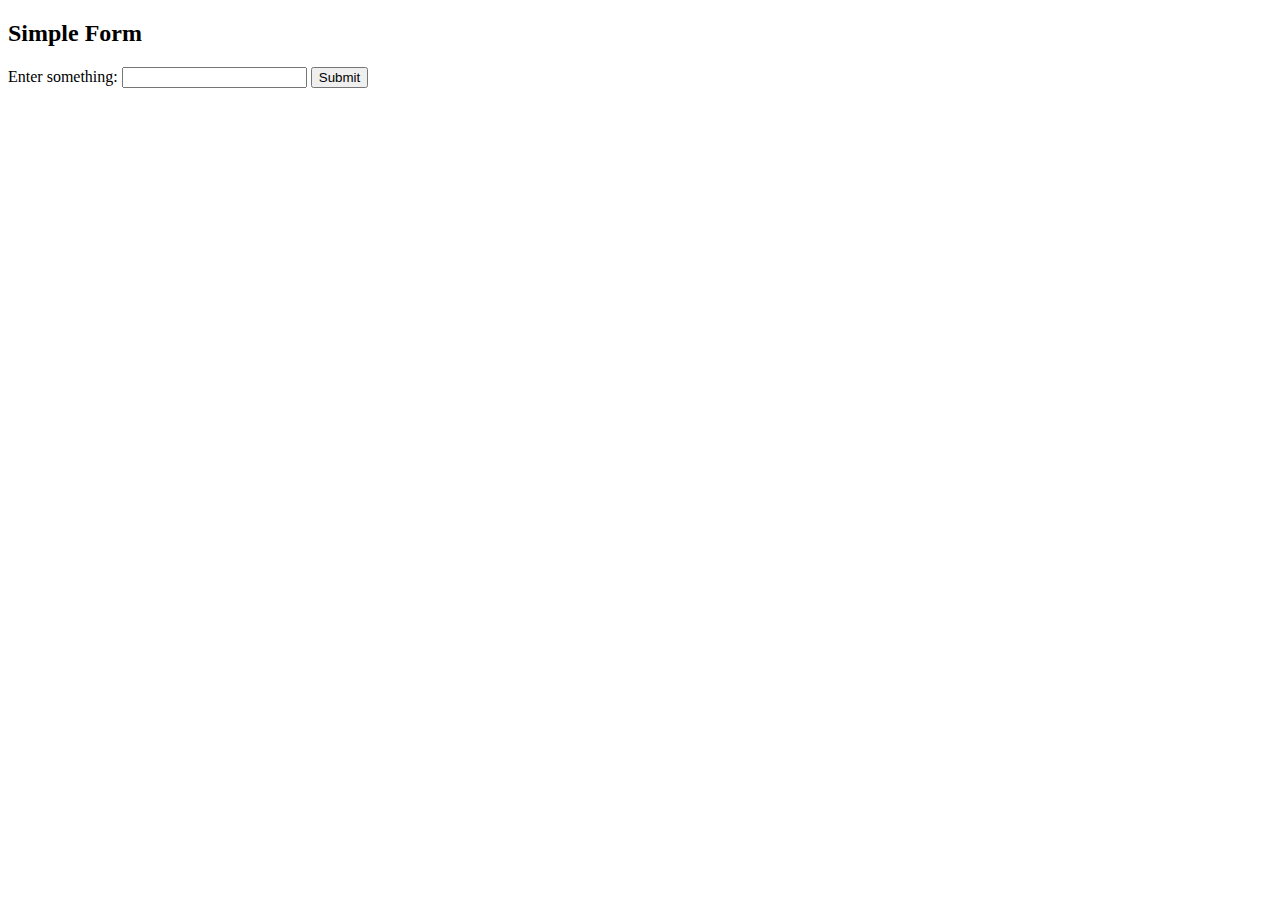
<file: index.html>
<!DOCTYPE html>
<html>
<head>
    <title>Simple Form</title>
    <script>
        function displayInput() {
            // Prevent the form from submitting
            event.preventDefault();

            // Get the value from the input field
            var inputVal = document.getElementById("inputField").value;

            // Display the input value
            document.getElementById("displayArea").textContent = "You entered: " + inputVal;
        }
    </script>
</head>
<body>
    <h2>Simple Form</h2>
    <form id="myForm" onsubmit="displayInput()">
        <label for="inputField">Enter something:</label>
        <input type="text" id="inputField" name="inputField">
        <button type="submit">Submit</button>
    </form>
    <p id="displayArea"></p>
</body>
</html>
</file>
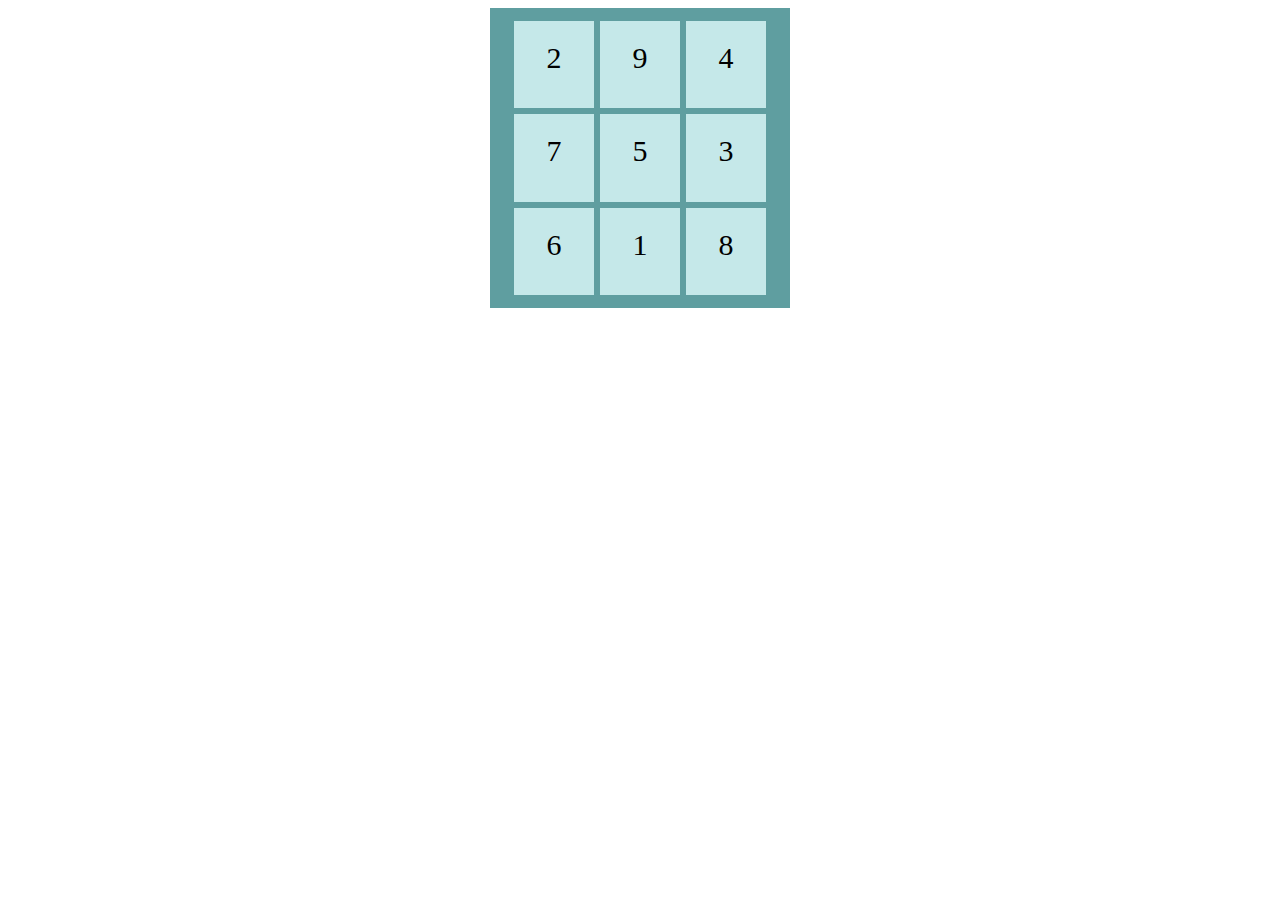
<file: demo.html>
<!DOCTYPE html>
<html>
    <head>
        <title>demo</title>
        <style>
            #flex{display: flex;flex-wrap: wrap;margin: auto;padding: 10px;justify-content: center;background-color: cadetblue;width: 300px;height: 300px;}
            *{box-sizing: border-box;}

            .f-box{background-color: rgb(197, 232, 233);font-size: 30px;margin: 3px;text-align: center;width: 80px;padding: 20px;}
        </style>
    </head>
    <body>
        <div id="flex">
            <div id="box-1" class="f-box"></div>
            <div id="box-2" class="f-box"></div>
            <div id="box-3" class="f-box"></div>
            <div id="box-4" class="f-box"></div>
            <div id="box-5" class="f-box"></div>
            <div id="box-6" class="f-box"></div>
            <div id="box-7" class="f-box"></div>
            <div id="box-8" class="f-box"></div>
            <div id="box-9" class="f-box"></div>
        </div>

        <script>
            var numero = [], numero, index, Randn, i, j, Obj = [];

            function CreateObj(){
                    var Numbers = [];
                    Obj = [];
            
                for(i=0; i<9; i++){
                    numero[i] = i+1;
                }
            
                for(i=0; i<9; i++){
                    Randn = Rand(numero);
                    Numbers.push(Randn);
                    numero.splice(numero.indexOf(Randn), 1);
                }
                for(i=0; i<3; i++){
                    Obj[i] = [];
                    for(j=0; j<3; j++){
                        Obj[i][j] = Numbers[3*i + j];
                    }
                }
                return Obj;
            }
            
            function Rand(array){
                index = Math.floor(Math.random() * array.length);
                return array[index];
            }
            
            function truth(tar){
                var truth = [];
                for(i=0; i<3; i++){
                    truth.push((tar[i][0] + tar[i][1] + tar[i][2] == 15));
                    truth.push((tar[0][i] + tar[1][i] + tar[2][i] == 15));
                }
                truth.push((tar[0][0] + tar[1][1] + tar[2][2]) == 15);
                truth.push((tar[0][2] + tar[1][1] + tar[2][0]) == 15);
            
                for(i=0; i<8; i++){
                    if(truth[i] == false){
                        truthV = false;
                        break;
                    }
                    else{
                        truthV = true;
                    }
                }
                return truthV;
            }
            
            var myObj = CreateObj();
            
            function mySq(){
                while (truth(myObj) == false){
                    myObj = CreateObj();
                    if(truth(myObj) == true){
                        break;
                    }
                }
                return myObj;
            }

            var SqValue = mySq();
            var slide = document.querySelectorAll(".f-box");
            for(i=0; i<3; i++){
                for(j=0; j<3; j++){
                    slide[3*i+j].innerText = SqValue[i][j];
                }
            }
        </script>
    </body>
</html>
</file>
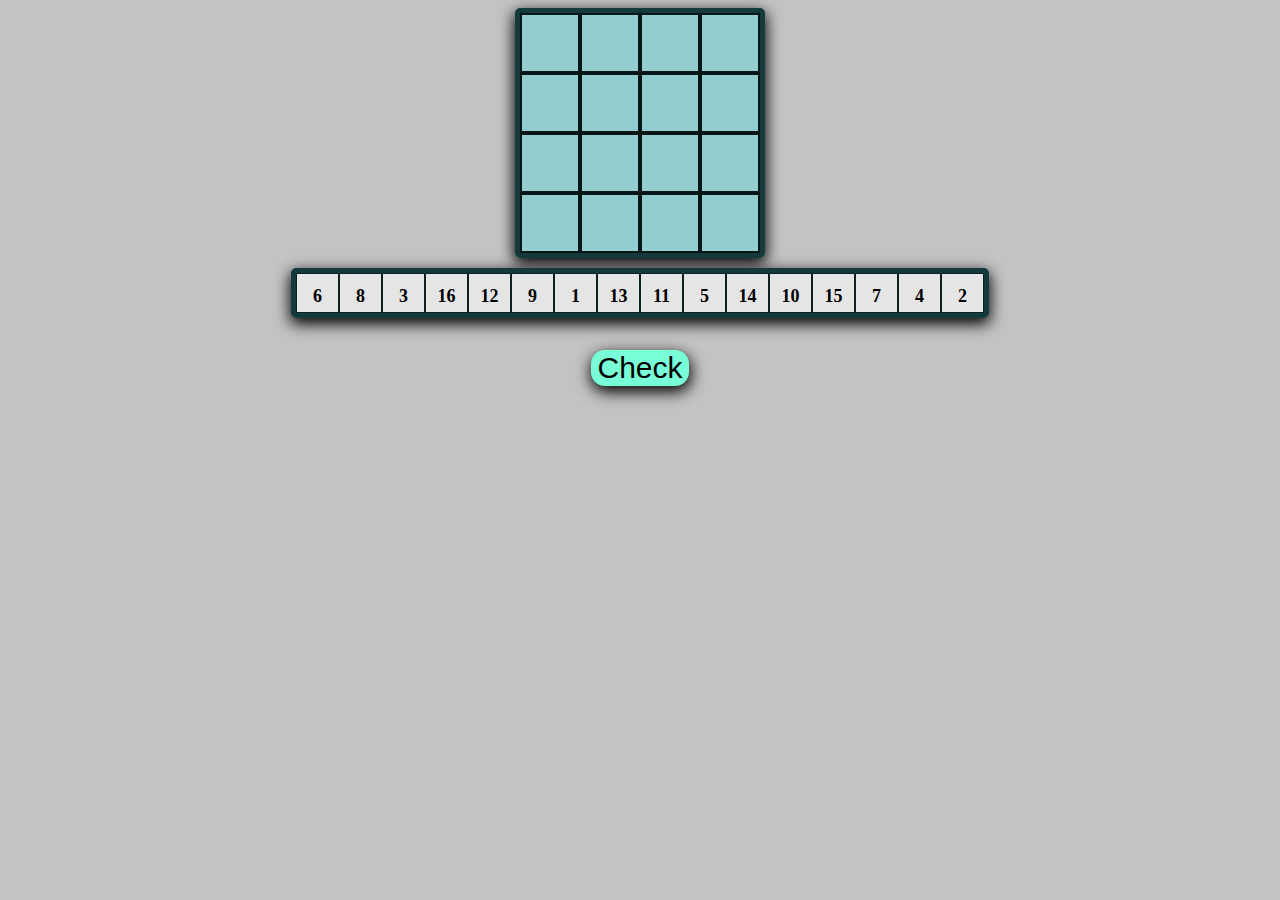
<file: GameWebLev2.html>
<!DOCTYPE html>
<html>
<head>
	<title>squareComp Game</title>
	<link rel="stylesheet" type="text/css" href="GameStyle2.css">
</head>
<body onkeypress="window.location.reload()" onload="createSq()">
	<div class="main-square">

			<div class="row">
				<div id="square-1" class="drop-square" ondrop="drop(event)" ondragover="allowdrop(event)"></div>
			    <div id="square-2" class="drop-square" ondrop="drop(event)" ondragover="allowdrop(event)"></div>
			    <div id="square-3" class="drop-square" ondrop="drop(event)" ondragover="allowdrop(event)"></div>
			    <div id="square-4" class="drop-square" ondrop="drop(event)" ondragover="allowdrop(event)"></div>
			</div>

			<div class="row">
				<div id="square-5" class="drop-square" ondrop="drop(event)" ondragover="allowdrop(event)"></div>
				<div id="square-6" class="drop-square" ondrop="drop(event)" ondragover="allowdrop(event)"></div>
			    <div id="square-7" class="drop-square" ondrop="drop(event)" ondragover="allowdrop(event)"></div>
			    <div id="square-8" class="drop-square" ondrop="drop(event)" ondragover="allowdrop(event)"></div>
			</div>

			<div class="row">
				<div id="square-9"  class="drop-square" ondrop="drop(event)" ondragover="allowdrop(event)"></div>
				<div id="square-10" class="drop-square" ondrop="drop(event)" ondragover="allowdrop(event)"></div>
			    <div id="square-11" class="drop-square" ondrop="drop(event)" ondragover="allowdrop(event)"></div>
			    <div id="square-12" class="drop-square" ondrop="drop(event)" ondragover="allowdrop(event)"></div>
			</div>

			<div class="row">
				<div id="square-13" class="drop-square" ondrop="drop(event)" ondragover="allowdrop(event)"></div>
				<div id="square-14" class="drop-square" ondrop="drop(event)" ondragover="allowdrop(event)"></div>
			    <div id="square-15" class="drop-square" ondrop="drop(event)" ondragover="allowdrop(event)"></div>
			    <div id="square-16" class="drop-square" ondrop="drop(event)" ondragover="allowdrop(event)"></div>
			</div>

	</div>

	<div class="numero">
		<div  ondrop="drop(event)" ondragover="allowdrop(event)"><h1 id="num-1"  draggable="true" ondragstart="drag(event)"></h1></div>
		<div  ondrop="drop(event)" ondragover="allowdrop(event)"><h1 id="num-2"  draggable="true" ondragstart="drag(event)"></h1></div>
		<div  ondrop="drop(event)" ondragover="allowdrop(event)"><h1 id="num-3"  draggable="true" ondragstart="drag(event)"></h1></div>
		<div  ondrop="drop(event)" ondragover="allowdrop(event)"><h1 id="num-4"  draggable="true" ondragstart="drag(event)"></h1></div>
		<div  ondrop="drop(event)" ondragover="allowdrop(event)"><h1 id="num-5"  draggable="true" ondragstart="drag(event)"></h1></div>
		<div  ondrop="drop(event)" ondragover="allowdrop(event)"><h1 id="num-6"  draggable="true" ondragstart="drag(event)"></h1></div>
		<div  ondrop="drop(event)" ondragover="allowdrop(event)"><h1 id="num-7"  draggable="true" ondragstart="drag(event)"></h1></div>
		<div  ondrop="drop(event)" ondragover="allowdrop(event)"><h1 id="num-8"  draggable="true" ondragstart="drag(event)"></h1></div>
		<div  ondrop="drop(event)" ondragover="allowdrop(event)"><h1 id="num-9"  draggable="true" ondragstart="drag(event)"></h1></div>
		<div  ondrop="drop(event)" ondragover="allowdrop(event)"><h1 id="num-10" draggable="true" ondragstart="drag(event)"></h1></div>
		<div  ondrop="drop(event)" ondragover="allowdrop(event)"><h1 id="num-11" draggable="true" ondragstart="drag(event)"></h1></div>
		<div  ondrop="drop(event)" ondragover="allowdrop(event)"><h1 id="num-12" draggable="true" ondragstart="drag(event)"></h1></div>
		<div  ondrop="drop(event)" ondragover="allowdrop(event)"><h1 id="num-13" draggable="true" ondragstart="drag(event)"></h1></div>
		<div  ondrop="drop(event)" ondragover="allowdrop(event)"><h1 id="num-14" draggable="true" ondragstart="drag(event)"></h1></div>
		<div  ondrop="drop(event)" ondragover="allowdrop(event)"><h1 id="num-15" draggable="true" ondragstart="drag(event)"></h1></div>
		<div  ondrop="drop(event)" ondragover="allowdrop(event)"><h1 id="num-16" draggable="true" ondragstart="drag(event)"></h1></div>
	</div>

	<div id="decMe" class="result">
		<button id="check">Check</button>
	</div>

	<script  src="GameJS2.js" type="text/javascript">
	</script>

</body>
</html>
</file>
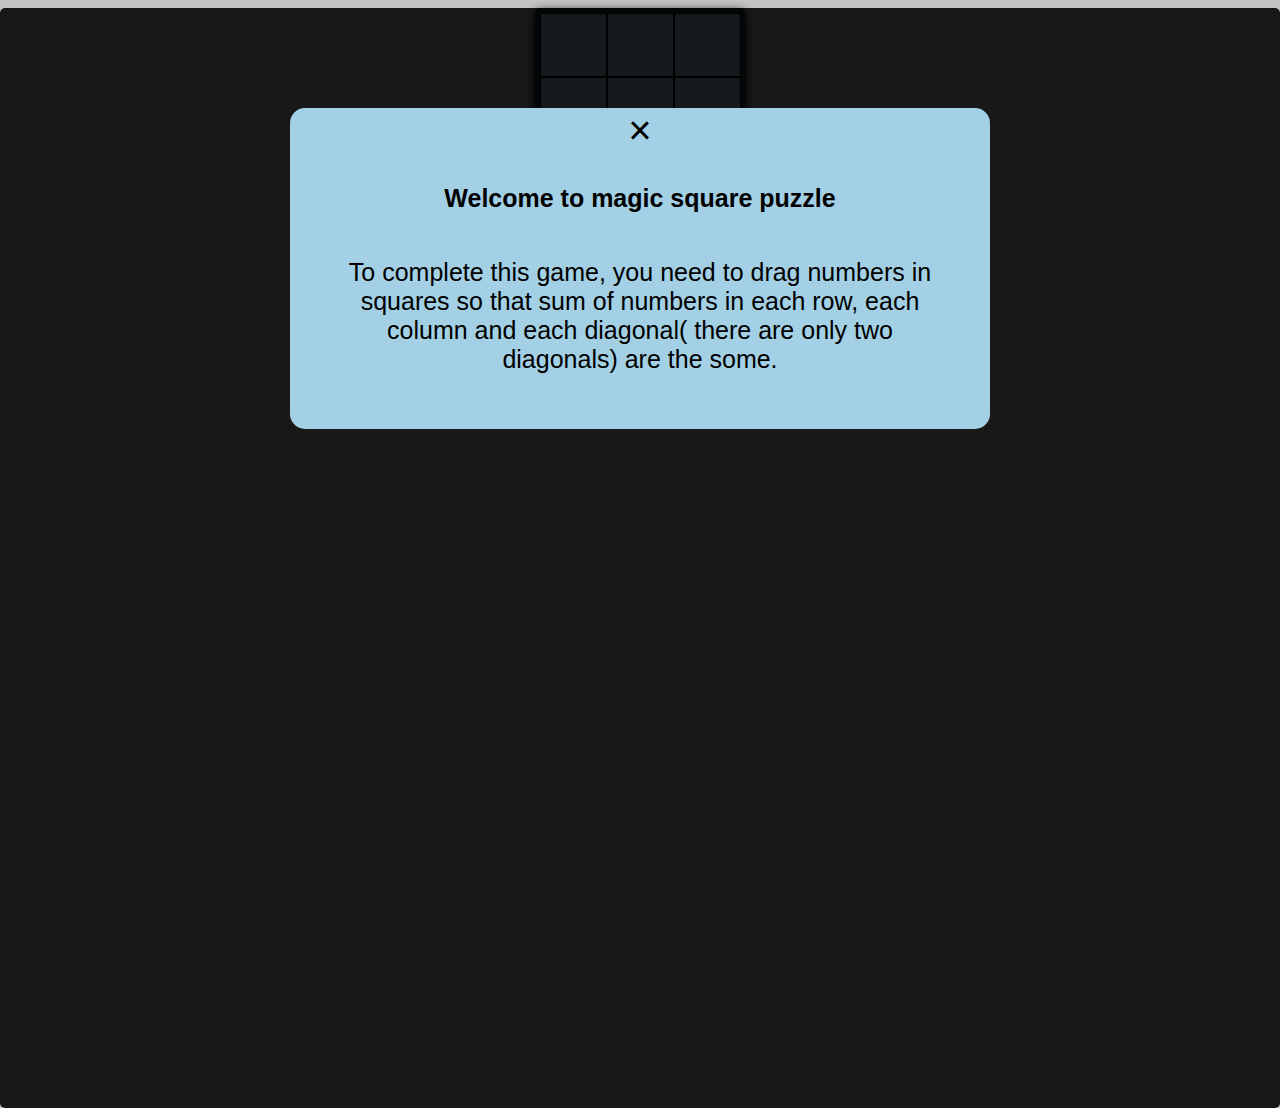
<file: MagicSquare.html>
<!DOCTYPE html>
<head>
    <title>Magic Square</title>
    <meta charset="UTF-8">
    <meta name="viewport" content="width=device-width, initial-scale=1.0">
    <link rel="stylesheet" href="MagicStyle.css">
</head>
<body onload="createSq()">

    <div id="mainMe">
		<div id="readMe">
            <span id="mySpan">&times;</span>
		    <h2>Welcome to magic square puzzle</h2>
		    <p>To complete this game, you need to drag numbers in squares so that sum of numbers in each row,
             each column and each diagonal( there are only two diagonals) are the some.</p>
        </div>
	</div>

    <div id="main-square">
        <div class="drop-square" ondrop="drop(event)" ondragover="allowdrop(event)"></div>
        <div class="drop-square" ondrop="drop(event)" ondragover="allowdrop(event)"></div>
        <div class="drop-square" ondrop="drop(event)" ondragover="allowdrop(event)"></div>
        <div class="drop-square" ondrop="drop(event)" ondragover="allowdrop(event)"></div>
        <div class="drop-square" ondrop="drop(event)" ondragover="allowdrop(event)"></div>
        <div class="drop-square" ondrop="drop(event)" ondragover="allowdrop(event)"></div>
        <div class="drop-square" ondrop="drop(event)" ondragover="allowdrop(event)"></div>
        <div class="drop-square" ondrop="drop(event)" ondragover="allowdrop(event)"></div>
        <div class="drop-square" ondrop="drop(event)" ondragover="allowdrop(event)"></div>
    </div>

    <div id="num" class="numero">
        <div ondrop="drop(event)" ondragover="allowdrop(event)"><h1 id="num-1" draggable="true" ondragstart="drag(event)"></h1></div>
        <div ondrop="drop(event)" ondragover="allowdrop(event)"><h1 id="num-2" draggable="true" ondragstart="drag(event)"></h1></div>
        <div ondrop="drop(event)" ondragover="allowdrop(event)"><h1 id="num-3" draggable="true" ondragstart="drag(event)"></h1></div>
        <div ondrop="drop(event)" ondragover="allowdrop(event)"><h1 id="num-4" draggable="true" ondragstart="drag(event)"></h1></div>
        <div ondrop="drop(event)" ondragover="allowdrop(event)"><h1 id="num-5" draggable="true" ondragstart="drag(event)"></h1></div>
        <div ondrop="drop(event)" ondragover="allowdrop(event)"><h1 id="num-6" draggable="true" ondragstart="drag(event)"></h1></div>
        <div ondrop="drop(event)" ondragover="allowdrop(event)"><h1 id="num-7" draggable="true" ondragstart="drag(event)"></h1></div>
        <div ondrop="drop(event)" ondragover="allowdrop(event)"><h1 id="num-8" draggable="true" ondragstart="drag(event)"></h1></div>
        <div ondrop="drop(event)" ondragover="allowdrop(event)"><h1 id="num-9" draggable="true" ondragstart="drag(event)"></h1></div>
    </div>

    <div id="decMe">
		<button id="check">Check</button>
	</div>

    <script src="MagicScript.js"></script>
</body>
</file>
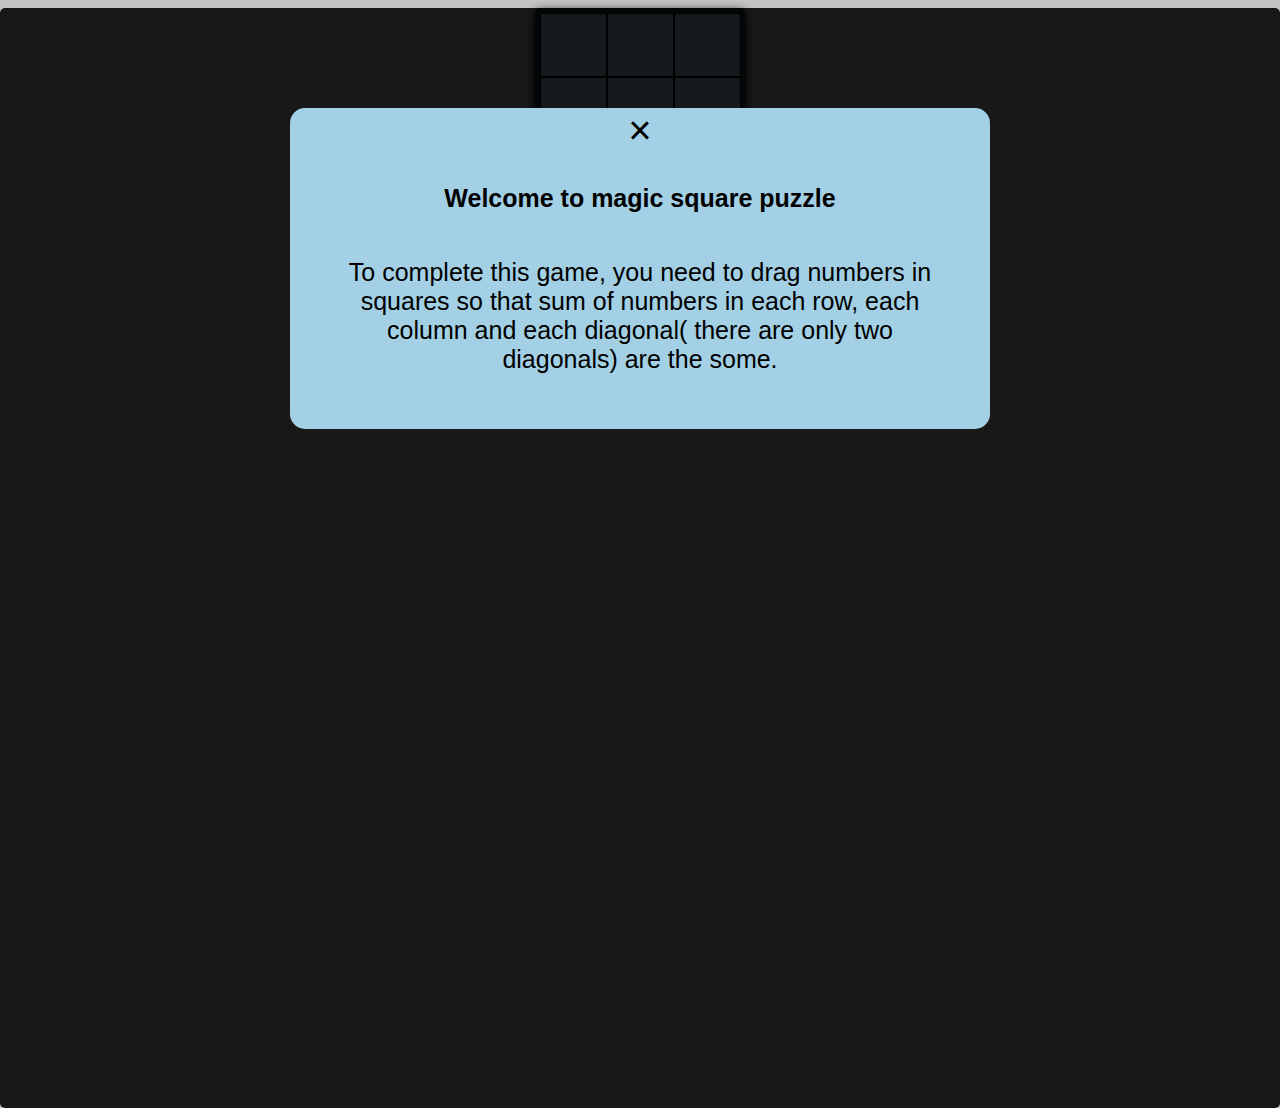
<file: myMagic-Square.html>
<!DOCTYPE html>
<head>
    <title>Magic Square</title>
    <meta charset="UTF-8">
    <meta name="viewport" content="width=device-width, initial-scale=1.0">
	<style>
		body {
	        background-color: #c3c3c3;
	        font-family: sans-serif;
        }

        span{
            font-size: 40px;
        }

        span:hover{
            cursor:pointer;
            font-size: 45px;
            transition-duration: 0.2s;
        }

        #mainMe{
            position: absolute;
            margin:auto;
            border-radius: 5px; 
            text-align: center;
            padding: 100px 0;
            overflow: auto;
            left: 0;
            right: 0;
            width: 100%;
            height: 100%;
            background-color: #000000;
            background-color: rgba(0, 0, 0, 0.88);
        }
        
        #readMe{
            margin: auto;
            display: block;    
            background-color: #a3d0e4;
            width: 100%;
            max-width: 700px;
            padding: 0 0 20px 0;
            border-radius: 15px;
            -webkit-animation-name: zoom;
            -webkit-animation-duration: 0.6s;
            animation-name: zoom;
            animation-duration: 0.6s;
        }
        
        #mainMe h2, #mainMe p{
            font-size: 25px;
            padding: 10px 40px;
        }
        
        #main-square{
            display: grid;
            margin: auto;
            width: 192px;
            min-width: 200px;
            height: 192px;
            grid-template-columns: auto auto auto;
            background-color:  #143a3c;    
            border-radius: 5px;
            padding: 5px;
            box-shadow: 0px 4px 10px 1px;
        }
        
        .drop-square{
            background-color: #a3d0e4;
            border: 1px solid black;
            text-align: center;
            padding: 0;
            font-size: 13px;
            width: 65px;
            height: 62px;
        }
        
        #num{
            display: grid;
            overflow: none;
            margin: 10px auto;
            border: 3px solid #143a3c;
            width: 423px;
            min-width: 200px;
            height: 47px;
        	border-radius: 5px;
        	box-shadow: 0px 5px 15px 1px black;
        }

        #num div{
            grid-row: 1;
            margin: 0;
            font-size: 10px;
            text-align: center;
        	background-color: #e5e5e5;
        	width: 45px;
        	height: 45px;
        	border: 1px solid #0b2122;
        }
        
        #decMe, #nextL {
            min-width: 200px;
            display: flex;
            justify-content: center;
            align-items: center;
            float: center;
            height: 80px;
            border: 0;
        }
        button {
        	font-size: 30px;
        	border: none;
        	background-color: #a3d0e4;
        	border-radius: 6px;
        	box-shadow: 1px 5px 15px 1px black;
        	transition-duration: 0.2s;
        	cursor: pointer;
        }
        
        button:hover {
        	background-color: #78b7ff;
        	font-size: 40px;
        }
        
        .result {
        	text-align: center;
        	font-size: 35px;
        	margin: auto;
        	width: 200px;
        	box-shadow: 1px 3px 10px;
        	border-radius: 5px;
        }
        
        h1{
        	cursor: grab;
        }
	</style>
</head>
<body onload="createSq()">

    <div id="mainMe">
		<div id="readMe">
            <span id="mySpan">&times;</span>
		    <h2>Welcome to magic square puzzle</h2>
		    <p>To complete this game, you need to drag numbers in squares so that sum of numbers in each row,
             each column and each diagonal( there are only two diagonals) are the some.</p>
        </div>
	</div>

    <div id="main-square">
        <div class="drop-square" ondrop="drop(event)" ondragover="allowdrop(event)"></div>
        <div class="drop-square" ondrop="drop(event)" ondragover="allowdrop(event)"></div>
        <div class="drop-square" ondrop="drop(event)" ondragover="allowdrop(event)"></div>
        <div class="drop-square" ondrop="drop(event)" ondragover="allowdrop(event)"></div>
        <div class="drop-square" ondrop="drop(event)" ondragover="allowdrop(event)"></div>
        <div class="drop-square" ondrop="drop(event)" ondragover="allowdrop(event)"></div>
        <div class="drop-square" ondrop="drop(event)" ondragover="allowdrop(event)"></div>
        <div class="drop-square" ondrop="drop(event)" ondragover="allowdrop(event)"></div>
        <div class="drop-square" ondrop="drop(event)" ondragover="allowdrop(event)"></div>
    </div>

    <div id="num" class="numero">
        <div ondrop="drop(event)" ondragover="allowdrop(event)"><h1 id="num-1" draggable="true" ondragstart="drag(event)"></h1></div>
        <div ondrop="drop(event)" ondragover="allowdrop(event)"><h1 id="num-2" draggable="true" ondragstart="drag(event)"></h1></div>
        <div ondrop="drop(event)" ondragover="allowdrop(event)"><h1 id="num-3" draggable="true" ondragstart="drag(event)"></h1></div>
        <div ondrop="drop(event)" ondragover="allowdrop(event)"><h1 id="num-4" draggable="true" ondragstart="drag(event)"></h1></div>
        <div ondrop="drop(event)" ondragover="allowdrop(event)"><h1 id="num-5" draggable="true" ondragstart="drag(event)"></h1></div>
        <div ondrop="drop(event)" ondragover="allowdrop(event)"><h1 id="num-6" draggable="true" ondragstart="drag(event)"></h1></div>
        <div ondrop="drop(event)" ondragover="allowdrop(event)"><h1 id="num-7" draggable="true" ondragstart="drag(event)"></h1></div>
        <div ondrop="drop(event)" ondragover="allowdrop(event)"><h1 id="num-8" draggable="true" ondragstart="drag(event)"></h1></div>
        <div ondrop="drop(event)" ondragover="allowdrop(event)"><h1 id="num-9" draggable="true" ondragstart="drag(event)"></h1></div>
    </div>

    <div id="decMe">
		<button id="check">Check</button>
	</div>

    <script>
    	document.getElementById("mySpan").addEventListener("click", function(){
    	document.getElementById("mainMe").style.display = "none";
    });
    
    function allowdrop(ev){
    	var d = ev.target;
    	if(d.innerHTML == 0){
    		ev.preventDefault();
    	}
    }
    
    function drag(ev){
    	ev.dataTransfer.setData("text", ev.target.id);
    }
    
    function drop(ev){
    	var data = ev.dataTransfer.getData("text");
    	ev.target.appendChild(document.getElementById(data));
    }
    
    var arr = [];
    var numSq = [];
    
    function createSq(){
    	var i, j, count=1;
    	var arr = [];
    	for(i=0; i<3; i++){
    		for(j=0; j<3; j++){
    			arr[i] = [];
    			arr[i][j] = 0;
    		}
    	}
    	i = 1;
    	j = 2;
    	arr[i][j] = 1;
    	numSq[count-1] = arr[i][j];
    	var m,n;
    
    	while(count < 9){
    		count++;
    		if((i-1) == -1 && (j+1) == 3){
    			i = 0;
    			j = 2;
    		}
    		else if((i-1) == -1){
    			i = 2;
    			j++;
    		}
    		else if((j+1) == 3){
    			j = 0;
    			i--;
    		}
    		else{
    			i--;
    			j++;
    		}
    		if(arr[i][j] != 0){
    			i++;
    			j = j-2;
    			arr[i][j] = count;
    		}
    		else{
    			arr[i][j] = count;
    		}
    		numSq[count-1] = arr[i][j];
    	}
    
    	function randomN(max){
    		return Math.floor(Math.random()*max);
    	}
    
    	var Arrlength = 9;
    	var newNumArray = [];
    	while(Arrlength>0){
    		var y = randomN(Arrlength);
    		var number = numSq[y];
    		newNumArray.push(number);
    		numSq.splice(y,1);
    		Arrlength--;
    	}
    
    	var x = document.getElementsByTagName("h1");
    	for(i=0; i<9; i++){
    		x[i].innerText =newNumArray[i];
    	}
    
    }
    
    document.getElementById("check").addEventListener("click", Decision);
    
    function Decision(){
    
    	var truth = [];
        var result = document.getElementsByTagName("h1");
        var i;
    
        for(i=0; i<3; i++){
        	truth.push((Number(result[0+3*i].innerText) + Number(result[1+3*i].innerText) + Number(result[2+3*i].innerText)) == 15);
        	truth.push((Number(result[0+i].innerText) + Number(result[3+i].innerText) + Number(result[6+i].innerText)) == 15);
        }
        truth.push((Number(result[0].innerText) + Number(result[4].innerText) + Number(result[8].innerText)) == 15);
        truth.push((Number(result[2].innerText) + Number(result[4].innerText) + Number(result[6].innerText)) == 15);
    
        var truthV;
        for(i=0; i<truth.length; i++){
        	if(truth[i] == false){
        		truthV = false;
        		break;
        	}
        	else{
        		truthV = true;
        	}
        } 
        
    	var i;
    	var c = document.getElementById("check");
    	var element = document.createElement("p");
    	element.setAttribute("class", "result");
        document.body.appendChild(element);
    
    	if(truthV == 1){
    		document.getElementById("decMe").remove();
    	    element.innerText = "you won";
    
    	    element.style.background = "#00f3ff";
    	    element.style.margin = "40px auto";
    
    	    var div = document.createElement("div");
    	    div.setAttribute("id", "decMe");
    	    document.body.appendChild(div);
    
    	    var next = document.createElement("button");
    	    next.innerText = "next level";
    	    div.appendChild(next);
    	    next.addEventListener("click", function(){document.location = "GameWebLev2.html"});
    
    	}
    	else{
    		var tryIt = document.createElement("button");
    		tryIt.innerText = "try again";
    	    element.innerText = "you loose";
    	    element.style.background = "rgb(249 137 137)";
    		c.style.display = "none";
    		document.getElementById("decMe").appendChild(tryIt);
    		tryIt.addEventListener("click", Refresh);
    	}
    }
    
    function Refresh(){
    	document.getElementsByClassName("result")[0].remove();
    	document.getElementById("check").innerText = "check";
    	
    	var Numh = document.getElementsByTagName("h1");
    	var numD = document.getElementById("num").getElementsByTagName("div");
    
    	for(i=0; i<9; i++){
    		Numh[i].innerText = "";
    		numD[i].appendChild(Numh[i]);
    	}
    	createSq();
    	this.remove();
    	document.getElementById("check").style.display = "block";
    }
    
    function mySize(){
    	var i,
    	wid = window.innerWidth,
    	mainD = document.getElementById("main-square"),
    	dropD = document.getElementsByClassName("drop-square"),
    	numD = document.getElementById("num"),
    	Dc = numD.getElementsByTagName("div");
    
    	if(wid < 450){
    		mainD.style.width = wid*0.8 + "px";
    		mainD.style.height = wid*0.8 + "px";
    		numD.style.width = wid*0.9 + "px";
    
    		for(i=0; i<9; i++){
    			dropD[i].style.width = (mainD.offsetWidth)/3 - 5 + "px";
    			dropD[i].style.height = (mainD.offsetWidth)/3 - 5 + "px";
    			Dc[i].style.width = (numD.offsetWidth)/9 - 2.6 + "px";
    		}
    	}
    	else{
    		mainD.style.width = "192px";
    		mainD.style.height = "192px";
    		numD.style.width = "423px";
    
    		for(i=0; i<9; i++){
    			dropD[i].style.width = "65px";
    			dropD[i].style.height = "62px";
    			Dc[i].style.width = "45px";
    		}
    	}
    	setTimeout(mySize, 10);
    }
    
    mySize();
	</script>
</body>
</file>
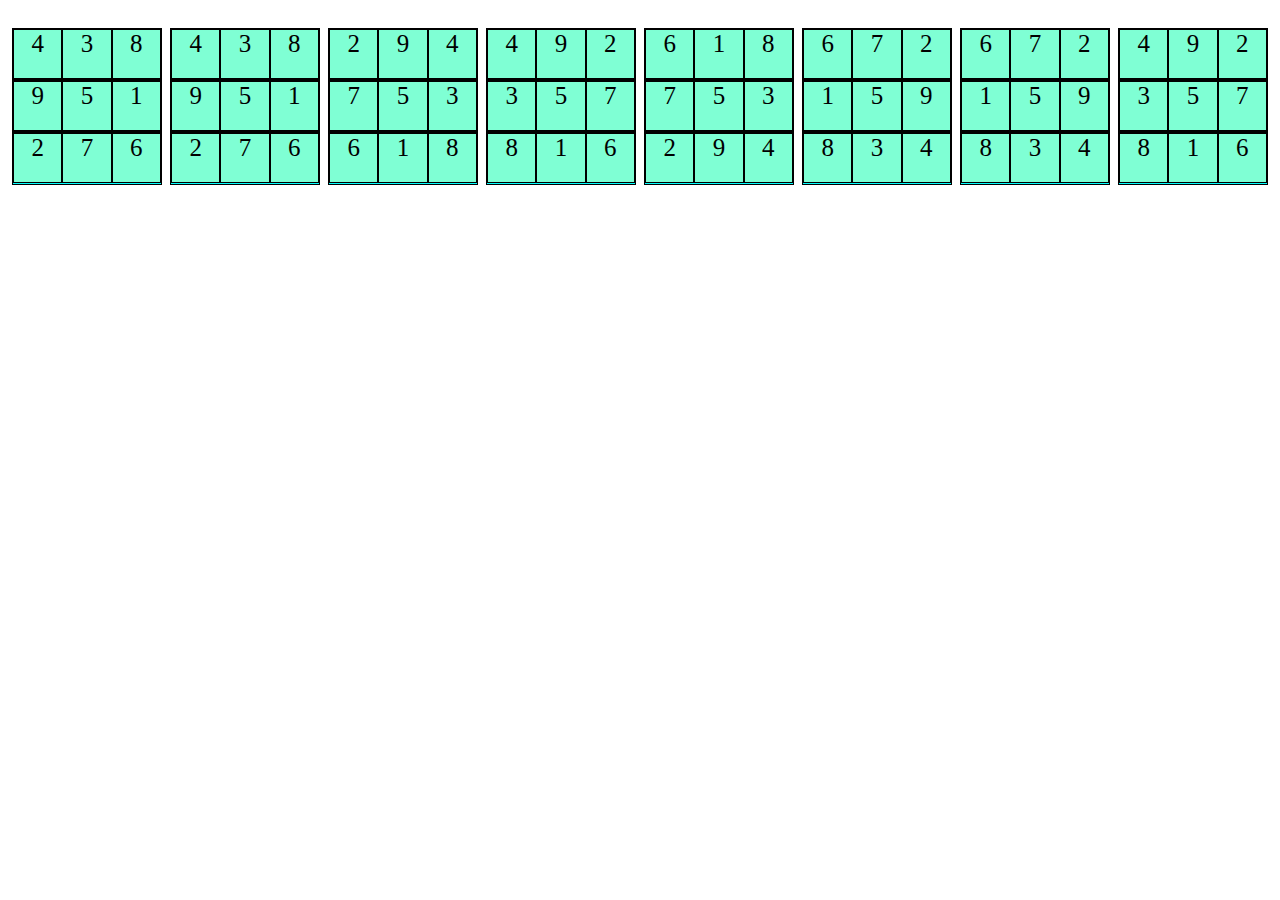
<file: random.html>
<!DOCTYPE html>
<html>
    <head>
        <title>rand logic</title>
        <meta name="viewport" content="width=device-width, initial-scale=1">
        <style>
            *{
                box-sizing: border-box;
            }

            .mainDiv{
                width: 100%;
                display: flex;
                flex-wrap: wrap;
            }

            .Cont{
                margin: 20px auto;
                width: 150px;
                height: fit-content;
                display: flex;
                flex-direction: column;
            }
            .subC{
                width: 100%;
                height: fit-content;
                background-color: aqua;
                border: 1px solid black;
                display: flex;
            }
            .demo{
                width: 100%;
                height: 50px;
                background-color: aquamarine;
                margin: 0.1px;
                border: 1px solid black;
                text-align: center;
                font-size: 25px;
            }
        </style>
    </head>

    <body>
        <div class="mainDiv"></div>
        <script>
            var numero = [], numero, index, Randn, i, j, Obj = [];
        
            function CreateObj(){
                    var Numbers = [];
                    Obj = [];
        
                for(i=0; i<9; i++){
                    numero[i] = i+1;
                }
        
                for(i=0; i<9; i++){
                    Randn = Rand(numero);
                    Numbers.push(Randn);
                    numero.splice(numero.indexOf(Randn), 1);
                }
                for(i=0; i<3; i++){
                    Obj[i] = [];
                    for(j=0; j<3; j++){
                        Obj[i][j] = Numbers[3*i + j];
                    }
                }
                return Obj;
            }
        
            function Rand(array){
                index = Math.floor(Math.random() * array.length);
                return array[index];
            }
        
            function truth(tar){
                var truth = [];
                for(i=0; i<3; i++){
                    truth.push((tar[i][0] + tar[i][1] + tar[i][2] == 15));
                    truth.push((tar[0][i] + tar[1][i] + tar[2][i] == 15));
                }
                truth.push((tar[0][0] + tar[1][1] + tar[2][2]) == 15);
                truth.push((tar[0][2] + tar[1][1] + tar[2][0]) == 15);
        
                for(i=0; i<8; i++){
                    if(truth[i] == false){
                        truthV = false;
                        break;
                    }
                    else{
                        truthV = true;
                    }
                }
                return truthV;
            }
        
            function mySq(){
                var myObj = CreateObj();
                var truthV = truth(myObj);

                while (truthV == false){
                    myObj = CreateObj();
                    truthV = truth(myObj);
                }

                truthV = false;
                return myObj;
            }

            var objContainer = [];
            var len = 0, j=0;
            demo = document.querySelectorAll(".demo");
            
            while( len<8 ){
                var demo = mySq();
                objContainer.push(demo);
                len++;            
            }

            function createView(){
                var mainDiv = document.querySelector(".mainDiv"),
                ni, tri, one;

                for(one = 0; one < 8; one++){
                    var innerDemo = objContainer[one];
                    var Cont = document.createElement("div");
                    Cont.classList.add("Cont");

                    for(tri = 0; tri < 3; tri++){
                        var subC = document.createElement("div");
                        subC.classList.add("subC");
                        Cont.appendChild(subC);
    
                        for(ni = 0; ni < 3; ni++){
                            var demo = document.createElement("demo");
                            demo.classList.add("demo");
                            demo.innerText = innerDemo[tri][ni];
                            subC.appendChild(demo);
                        }
                    }

                    mainDiv.appendChild(Cont);
                }
                
            }
            createView();
        </script>
    </body>
</html>
</file>
<file: GameStyle2.css>
body {
	background-color: #c3c3c3;
}

.main-square{
	margin: auto;
	border: 5px solid #143a3c;
	width: 240px;
	height: 240px;
	border-radius: 5px;
	box-shadow: 0px 5px 15px 1px black;
	overflow: hidden;
}

.drop-square{
	margin: 0;
	width: 56px;
	height: 56px;
	border: 2px solid #051617;
	padding: 0;
	font-size: 12px;
	text-align: center;
	float: left;
	background-color: #93cdd0;
}

.row{
	border: 0;
	height: 40px;
	float: center;
}

.numero	{
	overflow: none;
	margin: 10px auto;
	border: 5px solid #143a3c;
	border-radius: 5px;
	width: 688px;
	height: 40px;
	display: block;
	box-shadow: 0px 5px 15px 1px black;
}
.numero div{
	margin: 0;
	font-size: 9px;
	text-align: center;
	background-color: #e5e5e5;
	width: 41px;
	height: 38px;
	float: left;
	border: 1px solid #0b2122;
}
.result {

    display: flex;
    justify-content: center;
    align-items: center;
    float: center;
    height: 80px;
    border: 0;
}
button {
	font-size: 30px;
	border: none;
	background-color: #78ffd7;
	border-radius: 14px;
	box-shadow: 1px 5px 15px 1px black;
	transition-duration: 0.2s;
	cursor: pointer;
}

button:hover {
	background-color: #78b7ff;
	font-size: 40px;
}
p {
	text-align: center;
	font-size: 35px;
	margin: auto;
	width: 200px;
	box-shadow: 1px 3px 10px;
	border-radius: 5px;
}

h1{
	cursor: grab;
}
</file>
<file: MagicStyle.css>
body {
	background-color: #c3c3c3;
	font-family: sans-serif;
}

span{
    font-size: 40px;
}

span:hover{
    cursor:pointer;
    font-size: 45px;
    transition-duration: 0.2s;
}

#mainMe{
    position: absolute;
    margin:auto;
    border-radius: 5px; 
    text-align: center;
    padding: 100px 0;
    overflow: auto;
    left: 0;
    right: 0;
    width: 100%;
    height: 100%;
    background-color: #000000;
    background-color: rgba(0, 0, 0, 0.88);
}

#readMe{
    margin: auto;
    display: block;    
    background-color: #a3d0e4;
    width: 100%;
    max-width: 700px;
    padding: 0 0 20px 0;
    border-radius: 15px;
    -webkit-animation-name: zoom;
    -webkit-animation-duration: 0.6s;
    animation-name: zoom;
    animation-duration: 0.6s;
}

#mainMe h2, #mainMe p{
    font-size: 25px;
    padding: 10px 40px;
}

#main-square{
    display: grid;
    margin: auto;
    width: 192px;
    min-width: 200px;
    height: 192px;
    grid-template-columns: auto auto auto;
    background-color:  #143a3c;    
    border-radius: 5px;
    padding: 5px;
    box-shadow: 0px 4px 10px 1px;
}

.drop-square{
    background-color: #a3d0e4;
    border: 1px solid black;
    text-align: center;
    padding: 0;
    font-size: 13px;
    width: 65px;
    height: 62px;
}

#num{
    display: grid;
    overflow: none;
    margin: 10px auto;
    border: 3px solid #143a3c;
    width: 423px;
    min-width: 200px;
    height: 47px;
	border-radius: 5px;
	box-shadow: 0px 5px 15px 1px black;
}

#num div{
    grid-row: 1;
    margin: 0;
    font-size: 10px;
    text-align: center;
	background-color: #e5e5e5;
	width: 45px;
	height: 45px;
	border: 1px solid #0b2122;
}

#decMe, #nextL {
    min-width: 200px;
    display: flex;
    justify-content: center;
    align-items: center;
    float: center;
    height: 80px;
    border: 0;
}
button {
	font-size: 30px;
	border: none;
	background-color: #a3d0e4;
	border-radius: 6px;
	box-shadow: 1px 5px 15px 1px black;
	transition-duration: 0.2s;
	cursor: pointer;
}

button:hover {
	background-color: #78b7ff;
	font-size: 40px;
}

.result {
	text-align: center;
	font-size: 35px;
	margin: auto;
	width: 200px;
	box-shadow: 1px 3px 10px;
	border-radius: 5px;
}

h1{
	cursor: grab;
}
</file>
